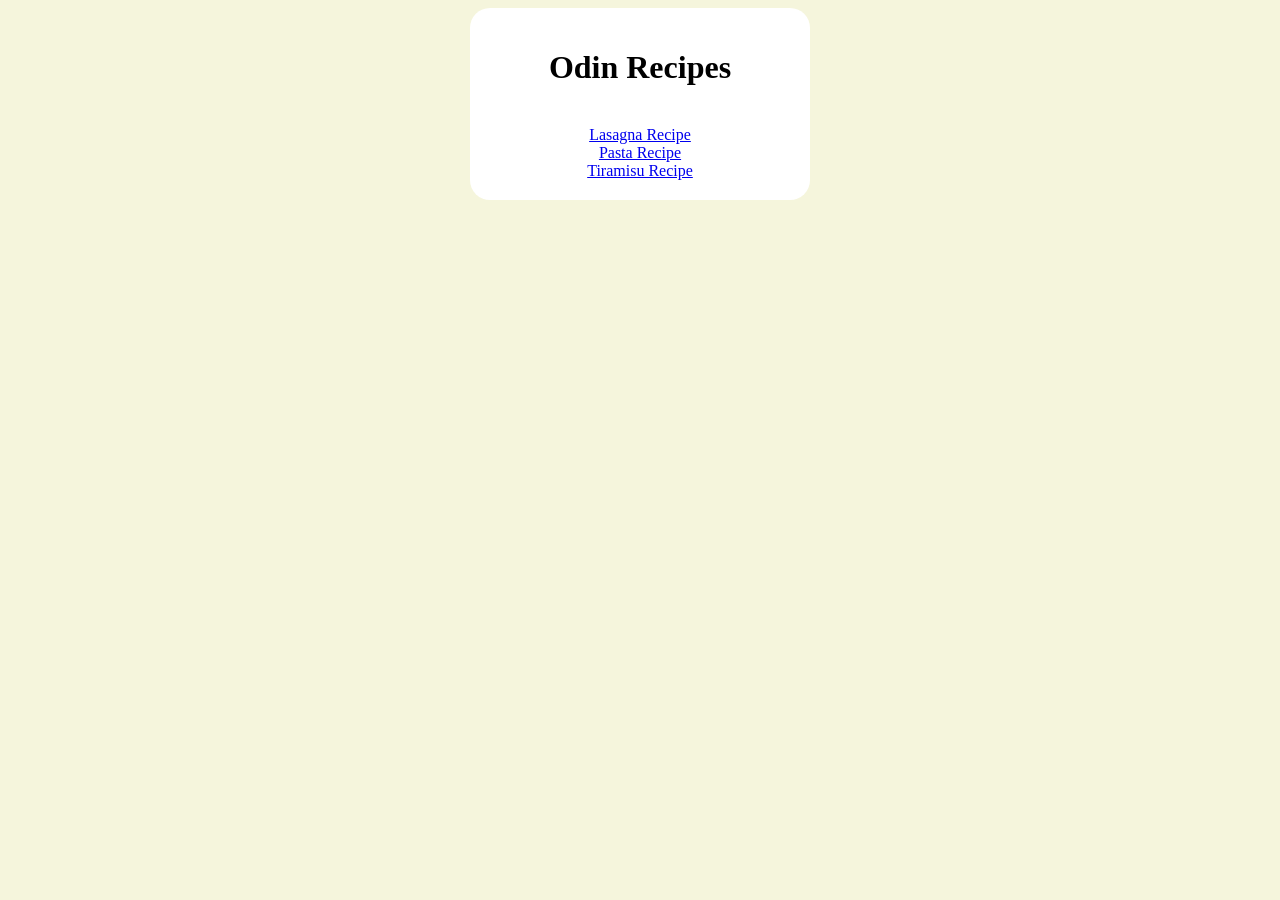
<file: index.html>
<!DOCTYPE html>
<html lang="en">
<head>
    <meta charset="UTF-8">
    <meta name="viewport" content="width=device-width, initial-scale=1.0">
    <title>Recipes</title>
    <link rel="stylesheet" href="style.css">
</head>
<body>
 <div class="main">   
    <h1 class="main-title">Odin Recipes</h1> <br>
    <a class="lasagna-link" href="./recipes/lasagna.html">Lasagna Recipe</a> <br>
    <a class="pasta-link" href="./recipes/pasta.html">Pasta Recipe</a> <br>
    <a class="tiramisu-link" href="./recipes/tiramisu.html">Tiramisu Recipe</a> <br>
 </div>
</body>
</html>
</file>
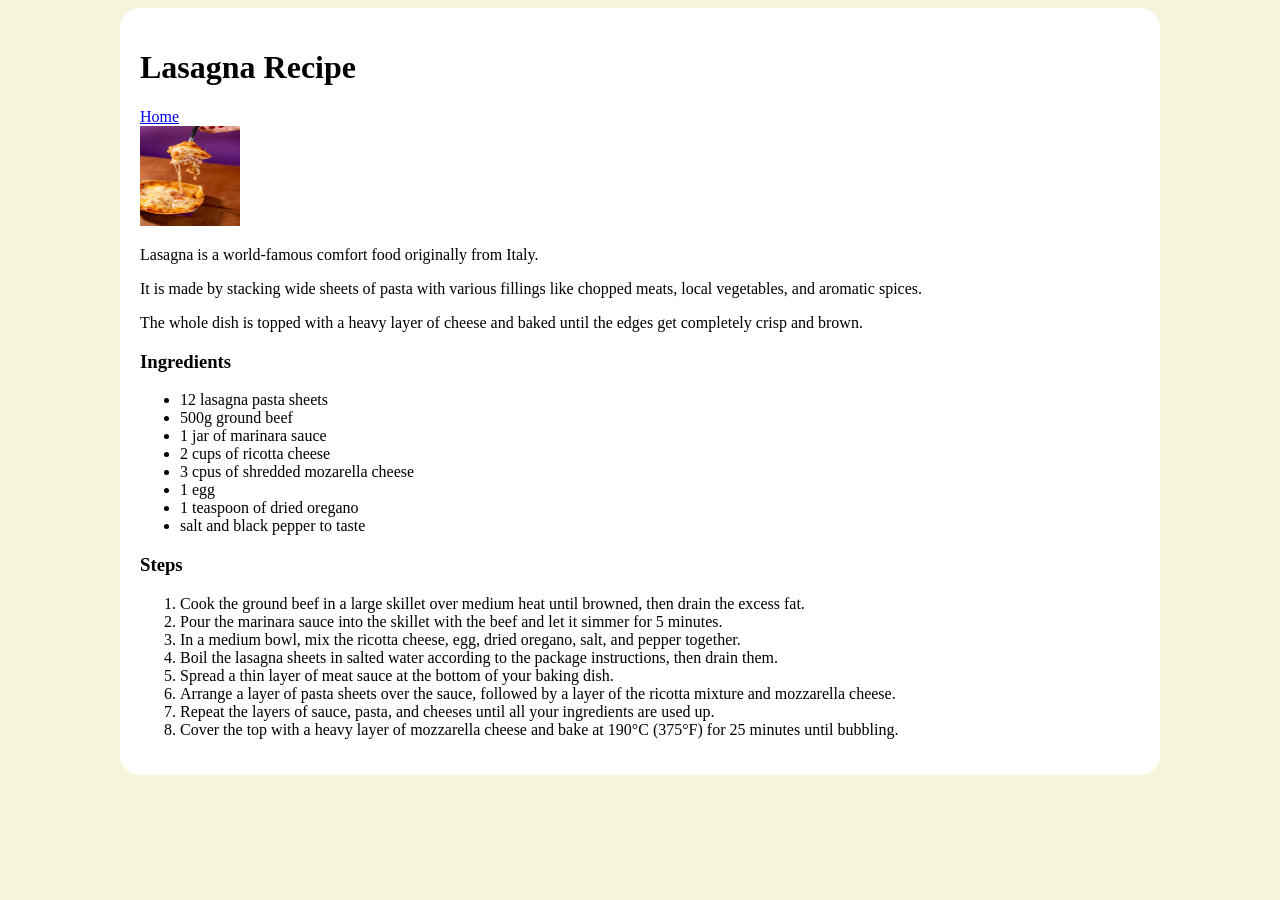
<file: recipes/lasagna.html>
<!DOCTYPE html>
<html lang="en">
<head>
    <meta charset="UTF-8">
    <meta name="viewport" content="width=device-width, initial-scale=1.0">
    <title>Lasagna</title>
    <link rel="stylesheet" href="../style.css">
</head>
<body>
 <div class="lasagna">
    <h1>Lasagna Recipe</h1>
    <a href="../index.html">Home</a> <br>
    <img src="../images/lasagna.jpg" width="100" height="100" alt="lasagna picture">
    <p>Lasagna is a world-famous comfort food originally from Italy.</p>
    <p> It is made by stacking wide sheets of pasta with various fillings like chopped meats, local vegetables, and aromatic spices.</p>
    <p> The whole dish is topped with a heavy layer of cheese and baked until the edges get completely crisp and brown.</p>
     
    <h3>Ingredients</h3>
    <ul>
        <li>12 lasagna pasta sheets</li>
        <li>500g ground beef</li>
        <li>1 jar of marinara sauce</li>
        <li>2 cups of ricotta cheese</li>
        <li>3 cpus of shredded mozarella cheese</li> 
        <li>1 egg</li>
        <li>1 teaspoon of dried oregano</li>
        <li>salt and black pepper to taste</li>
    </ul>

    <h3>Steps</h3>
    <ol>
        <li>Cook the ground beef in a large skillet over medium heat until browned, then drain the excess fat.</li>
        <li>Pour the marinara sauce into the skillet with the beef and let it simmer for 5 minutes.</li>
        <li>In a medium bowl, mix the ricotta cheese, egg, dried oregano, salt, and pepper together.</li>
        <li>Boil the lasagna sheets in salted water according to the package instructions, then drain them.</li>
        <li>Spread a thin layer of meat sauce at the bottom of your baking dish.</li>
        <li>Arrange a layer of pasta sheets over the sauce, followed by a layer of the ricotta mixture and mozzarella cheese.</li>
        <li>Repeat the layers of sauce, pasta, and cheeses until all your ingredients are used up.</li>
        <li>Cover the top with a heavy layer of mozzarella cheese and bake at 190°C (375°F) for 25 minutes until bubbling.</li>
    </ol>
 </div>
</body>
</html>
</file>
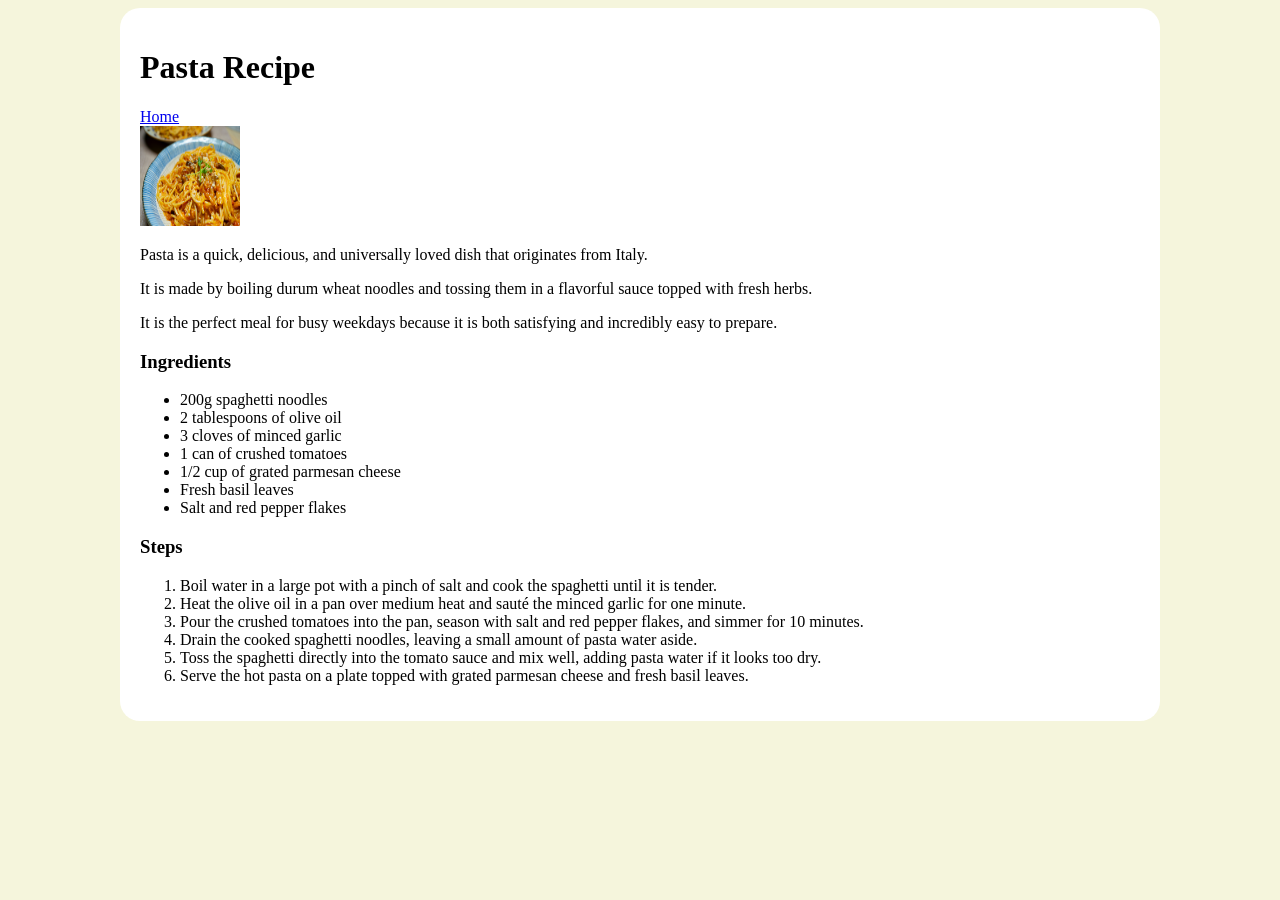
<file: recipes/pasta.html>
<!DOCTYPE html>
<html lang="en">
<head>
    <meta charset="UTF-8">
    <meta name="viewport" content="width=device-width, initial-scale=1.0">
    <title>Pasta</title>
    <link rel="stylesheet" href="../style.css">
</head>
<body>
 <div class="pasta">   
    <h1>Pasta Recipe</h1> 
    <a href="../index.html">Home</a> <br>
    <img src="../images/pasta.jpg" width="100" height="100" alt="pasta picture">
    <p>Pasta is a quick, delicious, and universally loved dish that originates from Italy.</p>
    <p> It is made by boiling durum wheat noodles and tossing them in a flavorful sauce topped with fresh herbs.</p>
    <p> It is the perfect meal for busy weekdays because it is both satisfying and incredibly easy to prepare.</p>
     
    <h3>Ingredients</h3>
    <ul>
        <li>200g spaghetti noodles</li>
        <li>2 tablespoons of olive oil</li>
        <li>3 cloves of minced garlic</li>
        <li>1 can of crushed tomatoes</li>
        <li>1/2 cup of grated parmesan cheese</li> 
        <li>Fresh basil leaves</li>
        <li>Salt and red pepper flakes</li>
    </ul>

    <h3>Steps</h3>
    <ol>
        <li>Boil water in a large pot with a pinch of salt and cook the spaghetti until it is tender.</li>
        <li>Heat the olive oil in a pan over medium heat and sauté the minced garlic for one minute.</li>
        <li>Pour the crushed tomatoes into the pan, season with salt and red pepper flakes, and simmer for 10 minutes.</li>
        <li>Drain the cooked spaghetti noodles, leaving a small amount of pasta water aside.</li>
        <li>Toss the spaghetti directly into the tomato sauce and mix well, adding pasta water if it looks too dry.</li>
        <li>Serve the hot pasta on a plate topped with grated parmesan cheese and fresh basil leaves.</li>
    </ol>
 </div>
</body>
</html>
</file>
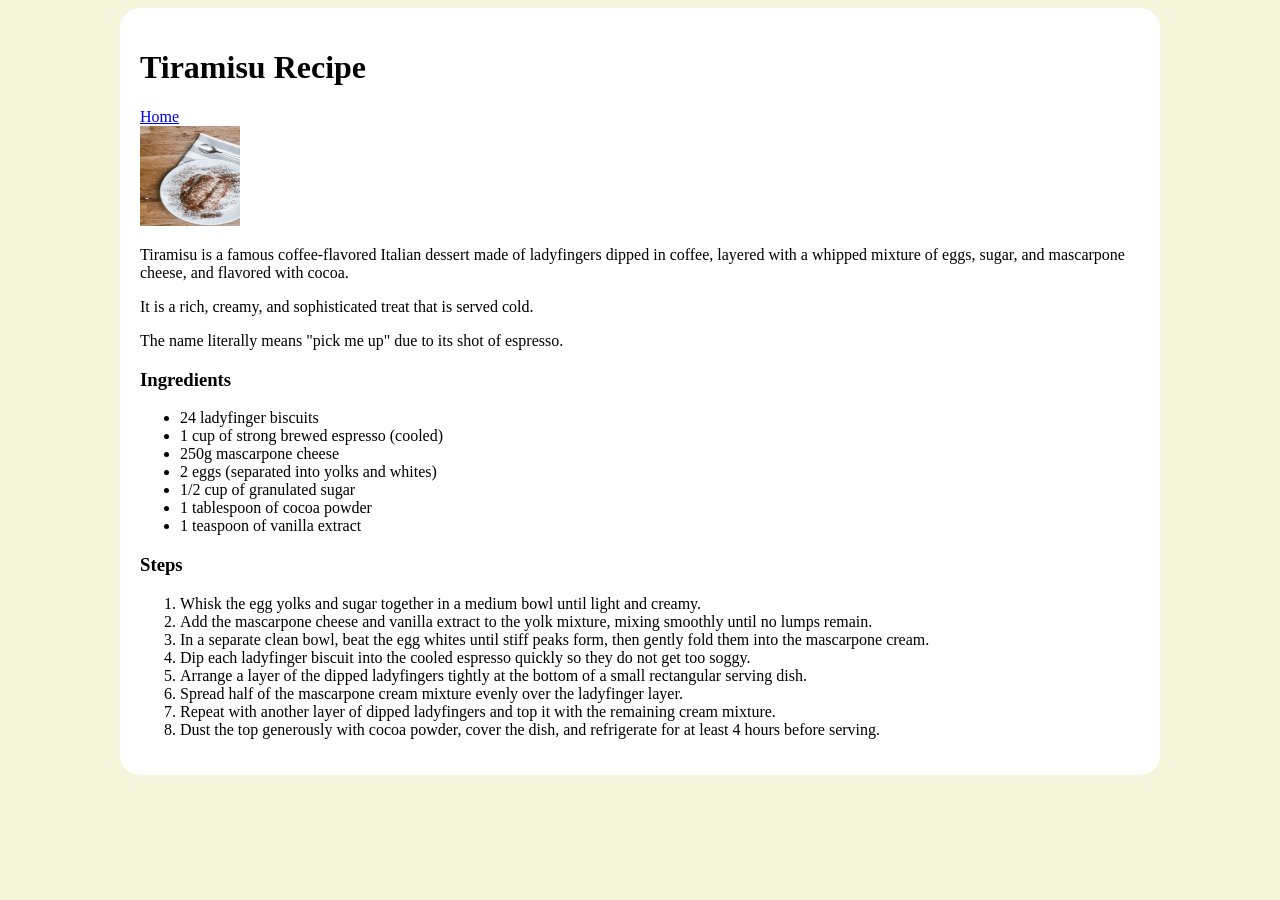
<file: recipes/tiramisu.html>
<!DOCTYPE html>
<html lang="en">
<head>
    <meta charset="UTF-8">
    <meta name="viewport" content="width=device-width, initial-scale=1.0">
    <title>Tiramisu</title>
    <link rel="stylesheet" href="../style.css">
</head>
<body>
 <div class="tiramisu">   
    <h1>Tiramisu Recipe</h1> 
    <a href="../index.html">Home</a> <br>
    <img src="../images/tiramisu.jpg" width="100" height="100" alt="tiramisu picture">
    <p>Tiramisu is a famous coffee-flavored Italian dessert made of ladyfingers dipped in coffee, layered with a whipped mixture of eggs, sugar, and mascarpone cheese, and flavored with cocoa.</p>
    <p> It is a rich, creamy, and sophisticated treat that is served cold. </p>
    <p> The name literally means "pick me up" due to its shot of espresso.</p>
     
    <h3>Ingredients</h3>
    <ul>
        <li>24 ladyfinger biscuits</li>
        <li>1 cup of strong brewed espresso (cooled)</li>
        <li>250g mascarpone cheese</li>
        <li>2 eggs (separated into yolks and whites)</li>
        <li>1/2 cup of granulated sugar</li> 
        <li>1 tablespoon of cocoa powder</li>
        <li>1 teaspoon of vanilla extract</li>
    </ul>

    <h3>Steps</h3>
    <ol>
        <li>Whisk the egg yolks and sugar together in a medium bowl until light and creamy.</li>
        <li>Add the mascarpone cheese and vanilla extract to the yolk mixture, mixing smoothly until no lumps remain.</li>
        <li>In a separate clean bowl, beat the egg whites until stiff peaks form, then gently fold them into the mascarpone cream.</li>
        <li>Dip each ladyfinger biscuit into the cooled espresso quickly so they do not get too soggy.</li>
        <li>Arrange a layer of the dipped ladyfingers tightly at the bottom of a small rectangular serving dish.</li>
        <li>Spread half of the mascarpone cream mixture evenly over the ladyfinger layer.</li>
        <li>Repeat with another layer of dipped ladyfingers and top it with the remaining cream mixture.</li>
        <li>Dust the top generously with cocoa powder, cover the dish, and refrigerate for at least 4 hours before serving.</li>
    </ol>
 </div>
</body>
</html>
</file>
<file: style.css>
body {
    background-color: beige;
}

.main {
    margin: auto;
    width: 300px;
    text-align: center;
    background-color: white;
    padding: 20px;
    border-radius: 20px;
}

.lasagna,
.pasta,
.tiramisu {
    background-color: white;
    width: 1000px;
    padding: 20px;
    border-radius: 20px;
    margin: auto;
}
</file>
